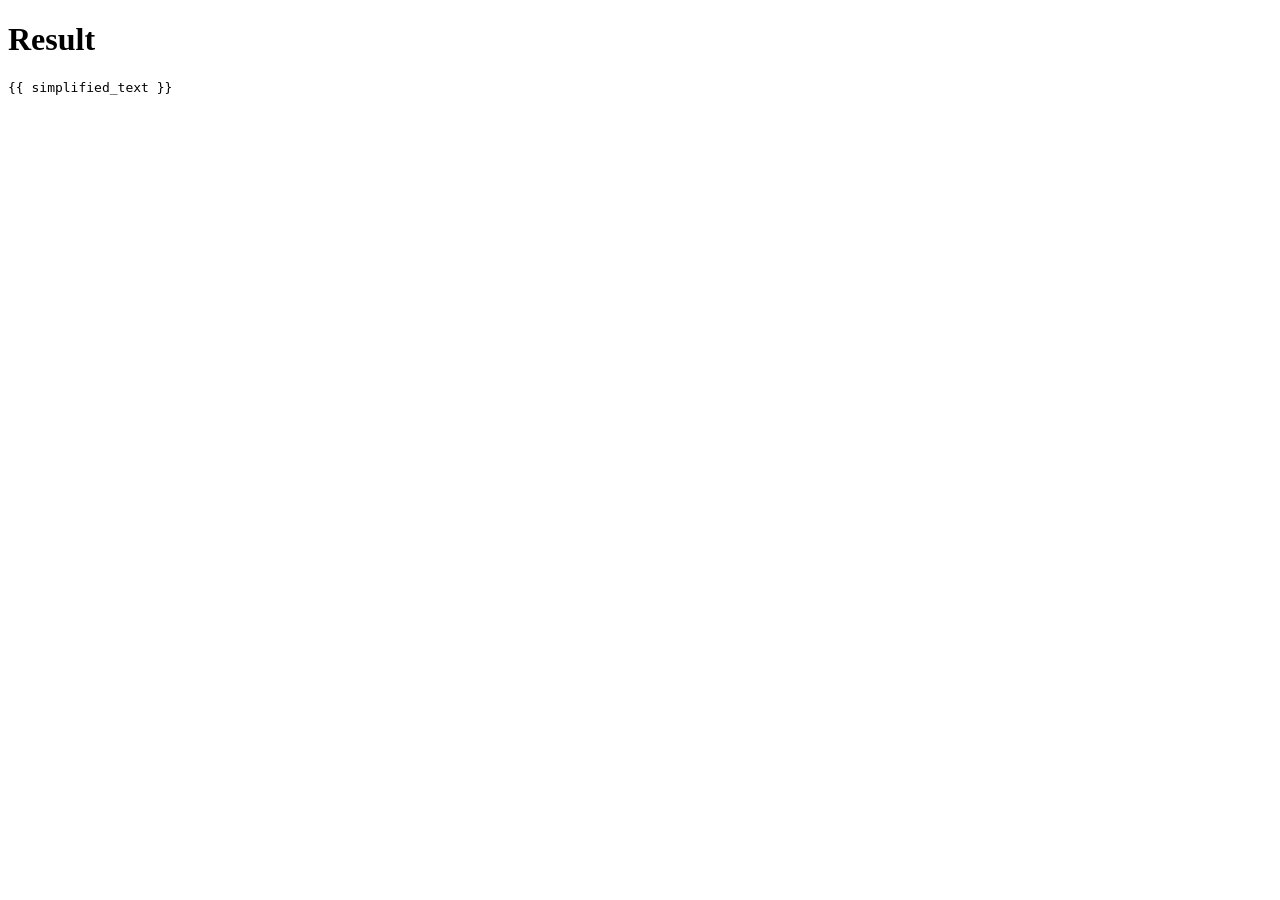
<file: templates/result.html>
<!DOCTYPE html>
<html lang="en">
<head>
    <meta charset="UTF-8">
    <meta name="viewport" content="width=device-width, initial-scale=1.0">
    <title>Result</title>
</head>
<body>
    <h1>Result</h1>
    <pre>{{ simplified_text }}</pre>
</body>
</html>
</file>
